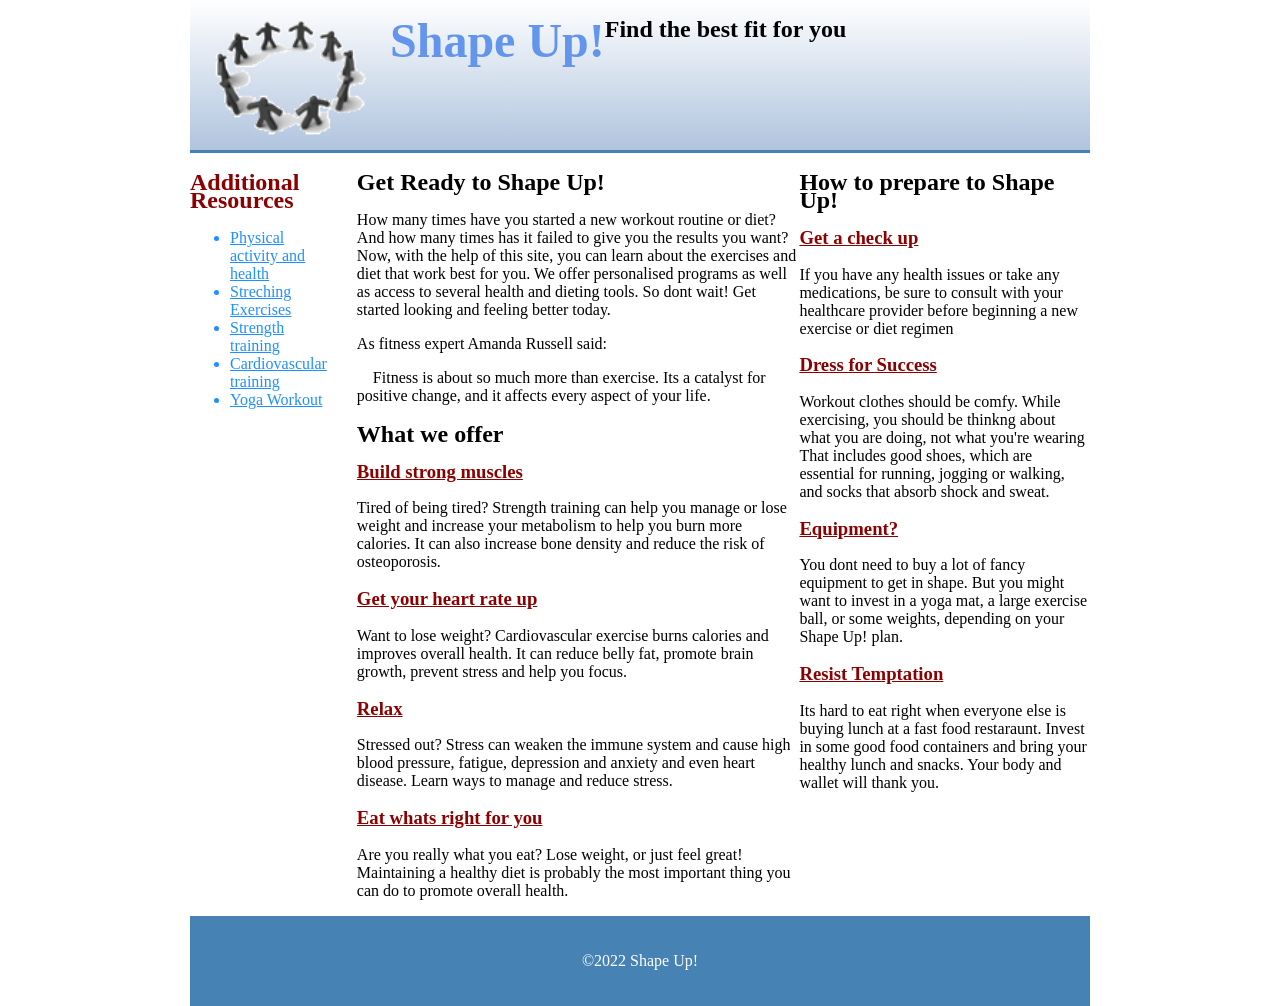
<file: index.html>
<!DOCTYPE html>

<html lang="en">
<head>
	<meta charset="utf-8" />
	<title>Shape Up!</title>
  <link rel="stylesheet" href="css/main.css">
</head>

<body>
<header class="header">
<img src="images/shape_up_logo.png">
<h1>Shape Up!</h1>
<h2>Find the best fit for you</h2>
</header>

<div class="layout">

  <div class="col1">
  <h2>Additional Resources</h2>
  <ul>
    <li>Physical activity and health</li>
    <li>Streching Exercises</li>
    <li>Strength training</li>
    <li>Cardiovascular training</li>
    <li>Yoga Workout</li>
  </ul>
  </div>
  <div class="col2">
<h2>Get Ready to Shape Up!</h2>
<p>How many times have you started a new workout routine or diet? And how many times has it failed to give you the results
you want? Now, with the help of this site, you can learn about the exercises and diet that work best for you.
We offer personalised programs as well as access to several health and dieting tools. So dont wait! Get started looking and feeling better today.</p>

<p>As fitness expert Amanda Russell said:</p>
<p>&nbsp&nbsp&nbsp Fitness is about so much more than exercise. Its a catalyst for positive change, and it affects every aspect of your life.</p>
<h2>What we offer</h2>
<h3>Build strong muscles</h3>
<p>Tired of being tired? Strength training can help you manage or lose weight and increase your metabolism to help you burn more calories.
It can also increase bone density and reduce the risk of osteoporosis.</p>
<h3>Get your heart rate up</h3>
<p>Want to lose weight? Cardiovascular exercise burns calories and improves overall health. It can reduce belly fat,
promote brain growth, prevent stress and help you focus.</p>
<h3>Relax</h3>
<p>Stressed out? Stress can weaken the immune system and cause high blood pressure, fatigue, depression and anxiety
and even heart disease. Learn ways to manage and reduce stress.</p>
<h3>Eat whats right for you</h3>
<p>Are you really what you eat? Lose weight, or just feel great! Maintaining a healthy diet is probably the most important thing you can do to promote overall health.</p>
  </div>
  <div class="col3">
<h2>How to prepare to Shape Up!</h2>
<h3>Get a check up</h3>
<p>If you have any health issues or take any medications, be sure to consult with your healthcare provider
before beginning a new exercise or diet regimen</p>
<h3>Dress for Success</h3>
    <p>Workout clothes should be comfy. While exercising, you should be thinkng about what you are doing, not what you're wearing
    That includes good shoes, which are essential for running, jogging or walking, and socks that absorb shock and sweat.</p>
    <h3>Equipment?</h3>
    <p>You dont need to buy a lot of fancy equipment to get in shape. But you might want to invest in a yoga mat, a large exercise ball, or some weights, depending on your Shape Up! plan.</p>
    <h3>Resist Temptation</h3>
    <p>Its hard to eat right when everyone else is buying lunch at a fast food restaraunt. Invest in some good food containers and bring your healthy lunch and snacks.
    Your body and wallet will thank you.</p>

  </div>
  </div>



<footer class="footer"><p>©2022 Shape Up!</p></footer>
</body>
</html>
</file>
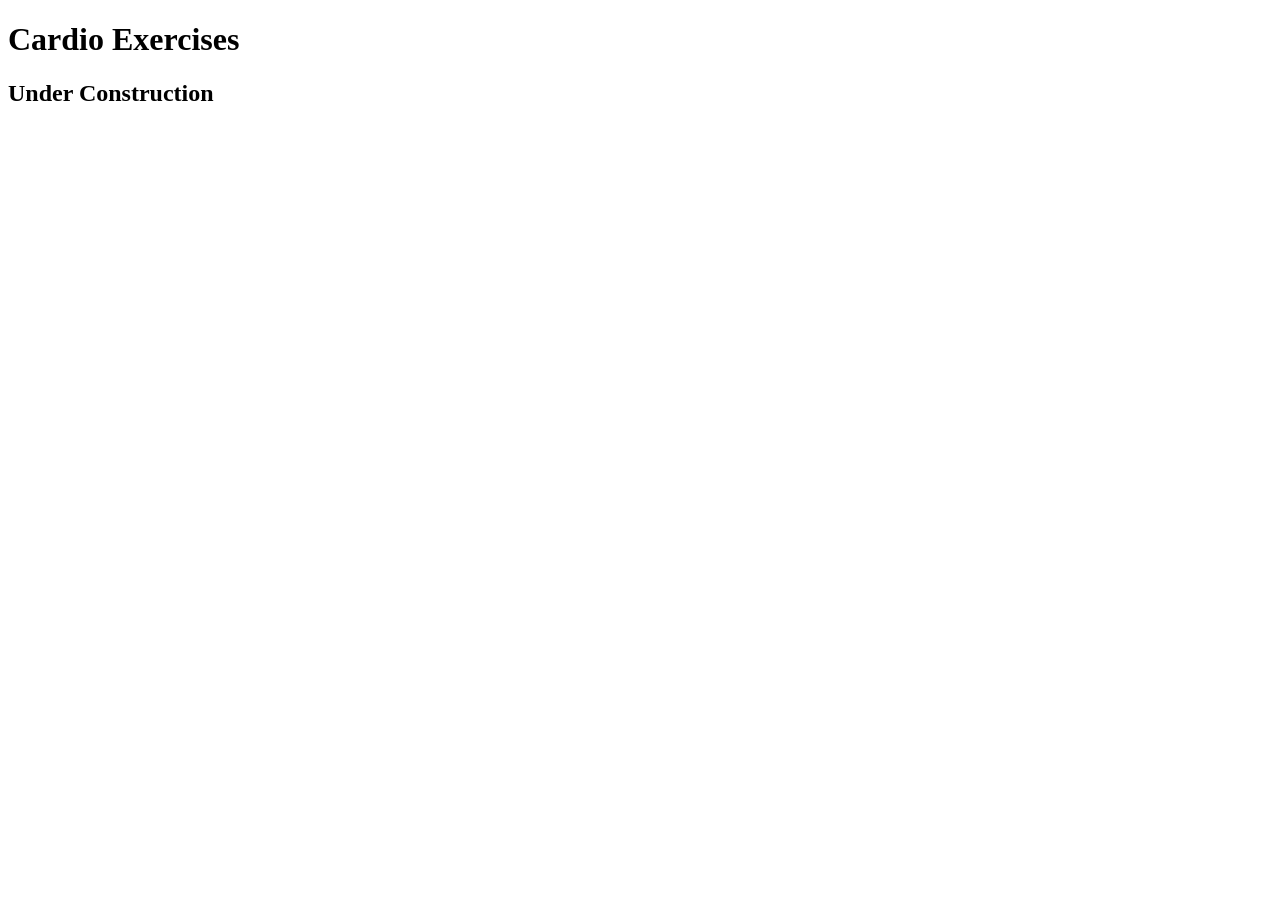
<file: cardio/index.html>
<!DOCTYPE html>

<html lang="en">
<head>
	<meta charset="utf-8">
	<title>Shape Up! | Cardio Exercises</title>
</head>

<body>
	<main>
	    <h1>Cardio Exercises</h1>
		<h2>Under Construction</h2>
	</main>
</body>
</html>
</file>
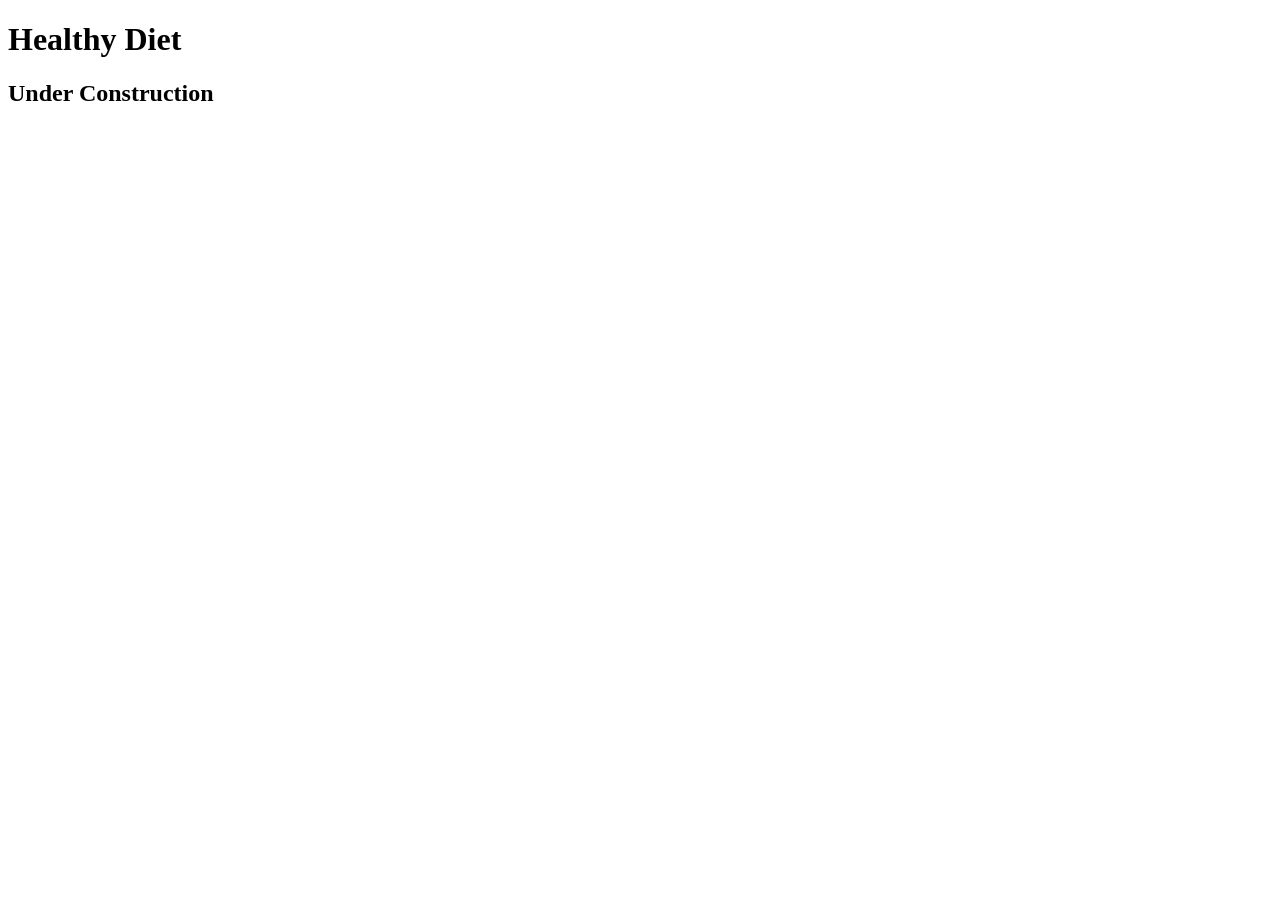
<file: diet/index.html>
<!DOCTYPE html>

<html lang="en">
<head>
	<meta charset="utf-8">
	<title>Shape Up! | Healthy Diet</title>
</head>

<body>
	<main>
	    <h1>Healthy Diet</h1>
		<h2>Under Construction</h2>
	</main>
</body>
</html>
</file>
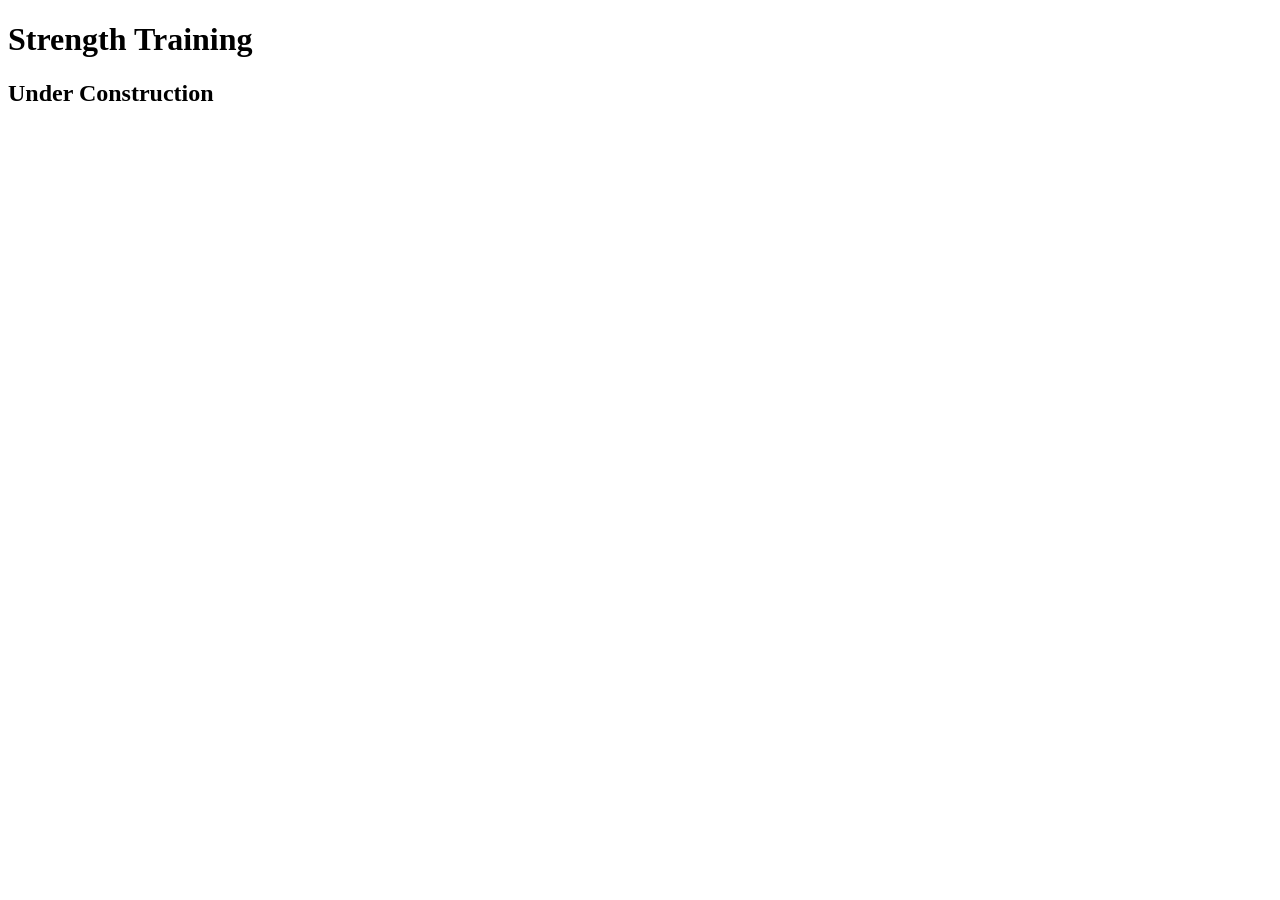
<file: strength/index.html>
<!DOCTYPE html>

<html lang="en">
<head>
	<meta charset="utf-8">
	<title>Shape Up! | Strength Training</title>
</head>

<body>
	<main>
	    <h1>Strength Training</h1>
		<h2>Under Construction</h2>
	</main>
</body>
</html>
</file>
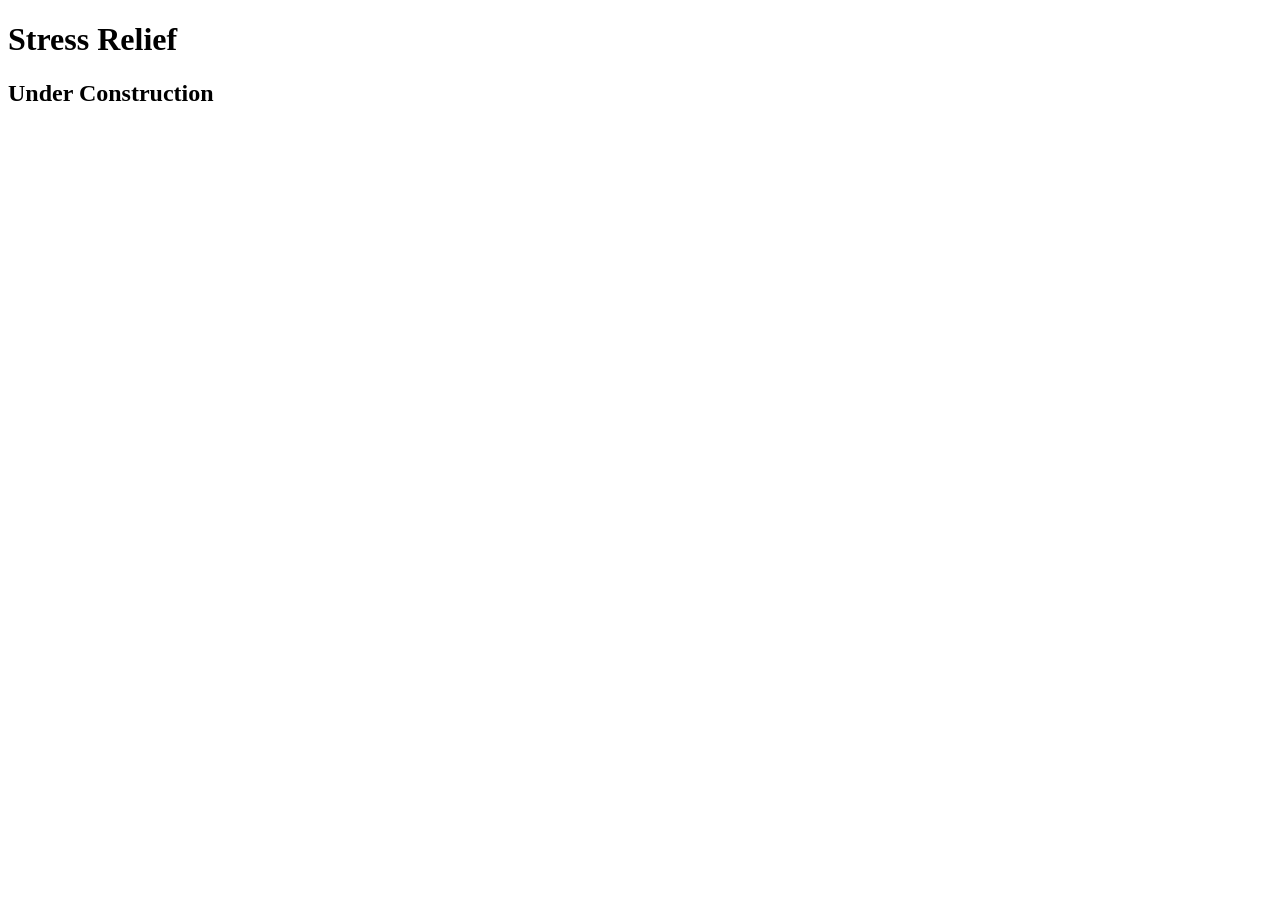
<file: stress/index.html>
<!DOCTYPE html>

<html lang="en">
<head>
	<meta charset="utf-8">
	<title>Shape Up! | Stress</title>
</head>

<body>
    <main>
        <h1>Stress Relief</h1>
        <h2>Under Construction</h2>
	</main>
</body>
</html>
</file>
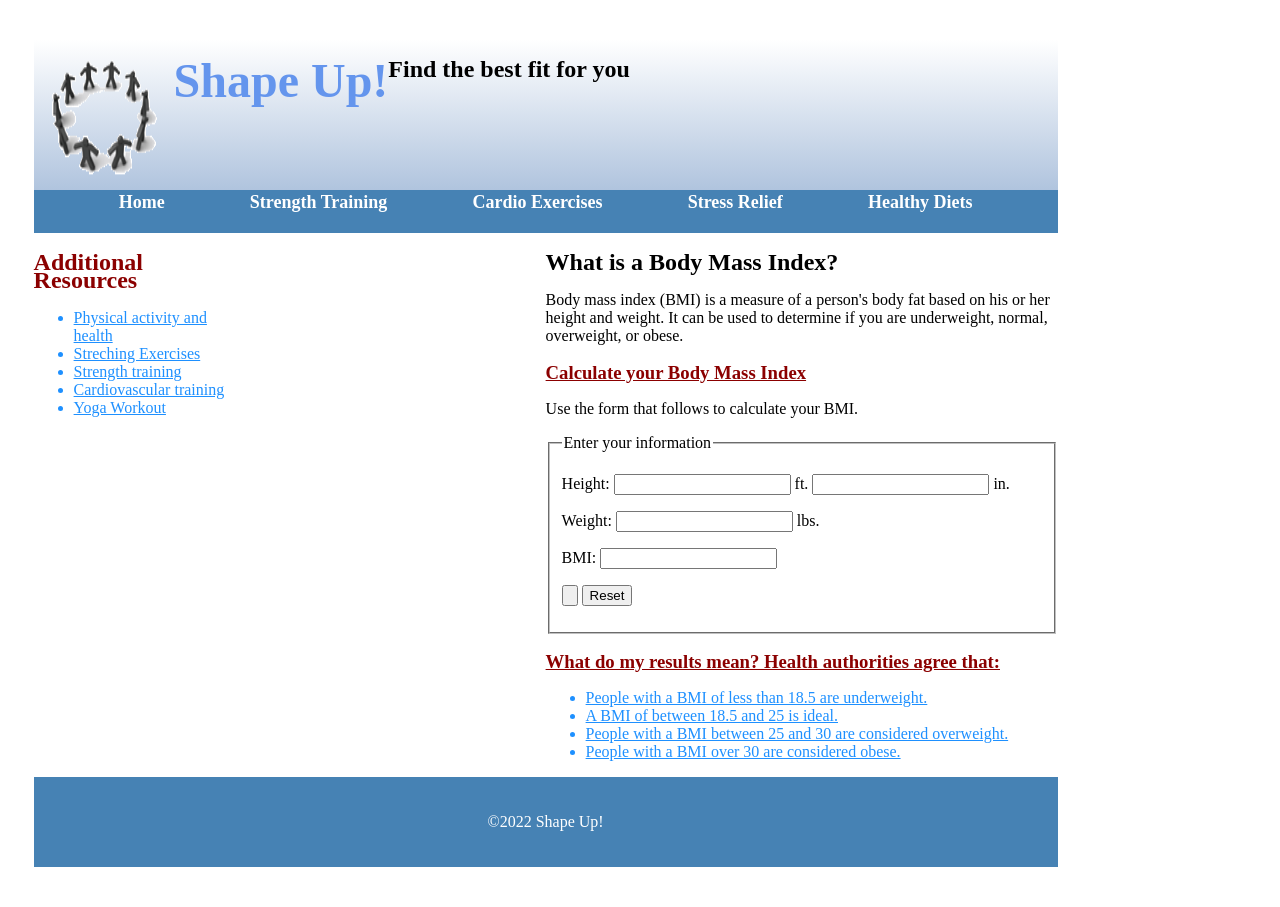
<file: bmi.html>
<!DOCTYPE html>

<html lang="en">
<head>
  <meta charset="utf-8" />
  <title>Shape Up!</title>
  <link rel="stylesheet" href="css/main_rwd.css">
  <link rel="stylesheet" href="styles/slicknav.css">
</head>

<body>
<header class="header">
  <a href ="index_rwd.html"></a>
  <img src="images/shape_up_logo.png">
  <h1>Shape Up!</h1>
  <h2>Find the best fit for you</h2>
</header>
<div class = "menu">
  <a href = "index_rwd.html"class="active">Home</a>
  <a href = "#">Strength Training</a>
  <a href = "#">Cardio Exercises</a>
  <a href = "meditate.html">Stress Relief</a>
  <a href = "Form.html">Healthy Diets</a>

</div>
<div class="layout">
  <div class="col1">
    <h2>Additional Resources</h2>
    <ul>
      <li>Physical activity and health</li>
      <li>Streching Exercises</li>
      <li>Strength training</li>
      <li>Cardiovascular training</li>
      <li>Yoga Workout</li>
    </ul>

  </div>
  <div class="col2">
    <h2>What is a Body Mass Index?</h2>
    <p>Body mass index (BMI) is a measure of a person's body fat based on his or her height and weight. It can be used to determine if you are underweight, normal, overweight, or obese.</p>

    <h3>Calculate your Body Mass Index</h3>
    <p>Use the form that follows to calculate your BMI.</p>

    <!-- BMI Calculation Form -->
    <form id="bmiForm">
      <fieldset>
        <legend>Enter your information</legend>

        <p>
          <label for="feet">Height:</label>
          <input type="number" id="feet" name="feet"> ft.
          <input type="number" id="inches" name="inches"> in.
        </p>

        <p>
          <label for="weight">Weight:</label>
          <input type="number" id="weight" name="weight"> lbs.
        </p>

        <p>
          <label for="bmi">BMI:</label>
          <input type="text" id="bmi" name="bmi">
        </p>

        <p>
          <input type="button" id="calculate">
          <input type="reset" id="reset" value="Reset">
        </p>
      </fieldset>
    </form>

    <h3>What do my results mean? Health authorities agree that:</h3>
    <ul>
      <li>People with a BMI of less than 18.5 are underweight.</li>
      <li>A BMI of between 18.5 and 25 is ideal.</li>
      <li>People with a BMI between 25 and 30 are considered overweight.</li>
      <li>People with a BMI over 30 are considered obese.</li>
    </ul>
  </div>


</div>



<footer class="footer"><p>©2022 Shape Up!</p></footer>
</body>
</html>
</file>
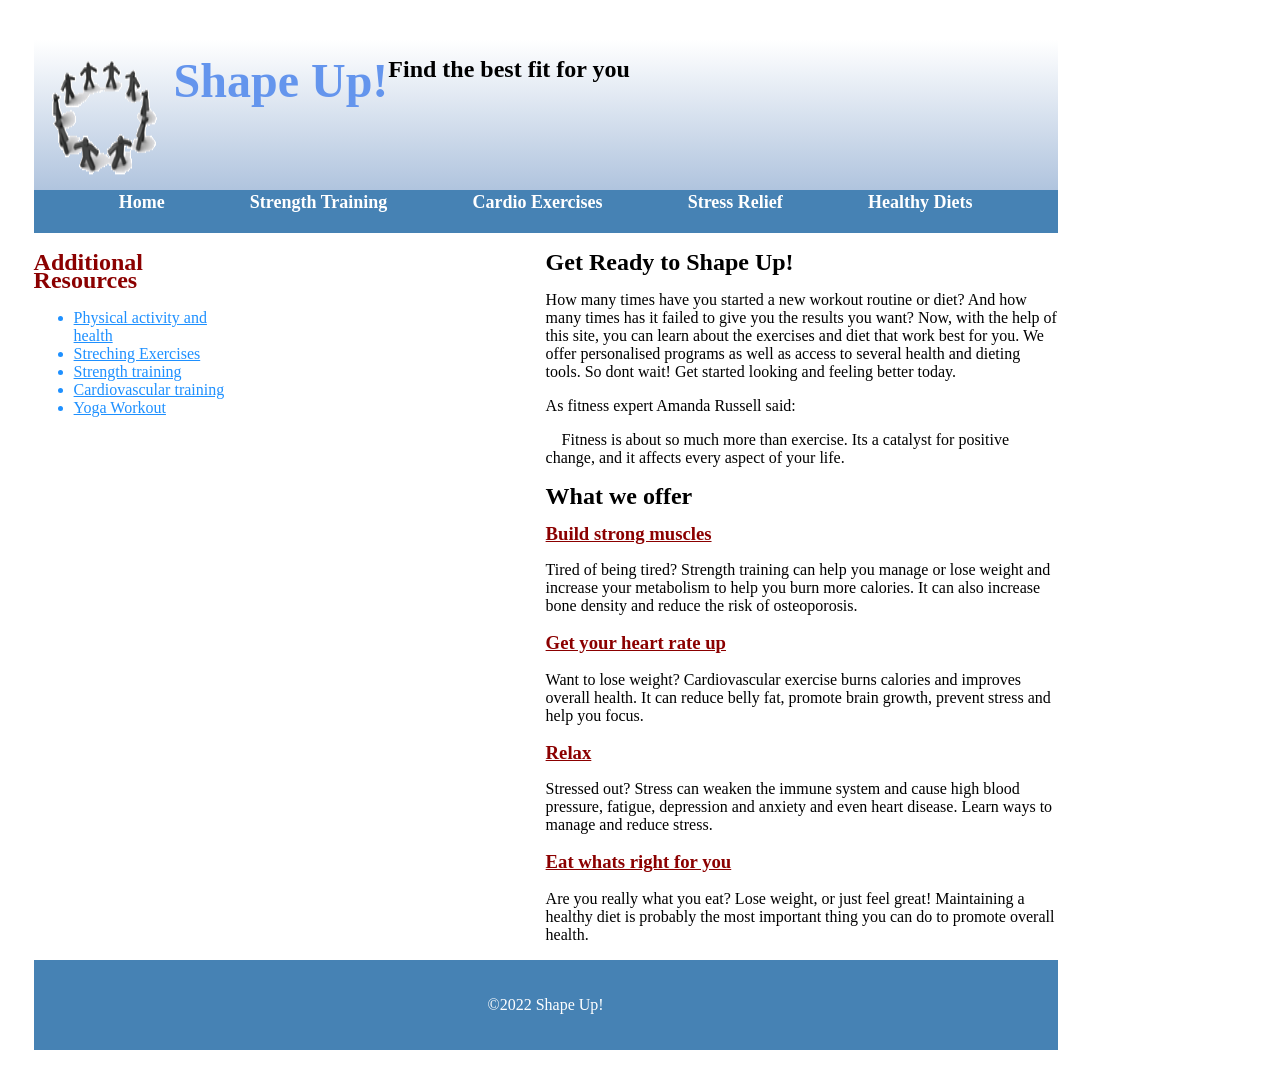
<file: index_rwd.html>
<!DOCTYPE html>

<html lang="en">
<head>
  <meta charset="utf-8" />
  <title>Shape Up!</title>
  <link rel="stylesheet" href="css/main_rwd.css">
  <link rel="stylesheet" href="styles/slicknav.css">
</head>

<body>
<header class="header">
  <a href ="index_rwd.html"></a>
  <img src="images/shape_up_logo.png">
  <h1>Shape Up!</h1>
  <h2>Find the best fit for you</h2>
</header>
<div class = "menu">
<a href = "index_rwd.html"class="active">Home</a>
  <a href = "#">Strength Training</a>
  <a href = "#">Cardio Exercises</a>
  <a href = "#">Stress Relief</a>
  <a href = "#">Healthy Diets</a>

</div>
<div class="layout">
  <div class="col1">
    <h2>Additional Resources</h2>
    <ul>
      <li>Physical activity and health</li>
      <li>Streching Exercises</li>
      <li>Strength training</li>
      <li>Cardiovascular training</li>
      <li>Yoga Workout</li>
    </ul>

  </div>
  <div class="col2">
    <h2>Get Ready to Shape Up!</h2>
    <p>How many times have you started a new workout routine or diet? And how many times has it failed to give you the results
      you want? Now, with the help of this site, you can learn about the exercises and diet that work best for you.
      We offer personalised programs as well as access to several health and dieting tools. So dont wait! Get started looking and feeling better today.</p>

    <p>As fitness expert Amanda Russell said:</p>
    <p>&nbsp&nbsp&nbsp Fitness is about so much more than exercise. Its a catalyst for positive change, and it affects every aspect of your life.</p>
    <h2>What we offer</h2>
    <h3>Build strong muscles</h3>
    <p>Tired of being tired? Strength training can help you manage or lose weight and increase your metabolism to help you burn more calories.
      It can also increase bone density and reduce the risk of osteoporosis.</p>
    <h3>Get your heart rate up</h3>
    <p>Want to lose weight? Cardiovascular exercise burns calories and improves overall health. It can reduce belly fat,
      promote brain growth, prevent stress and help you focus.</p>
    <h3>Relax</h3>
    <p>Stressed out? Stress can weaken the immune system and cause high blood pressure, fatigue, depression and anxiety
      and even heart disease. Learn ways to manage and reduce stress.</p>
    <h3>Eat whats right for you</h3>
    <p>Are you really what you eat? Lose weight, or just feel great! Maintaining a healthy diet is probably the most important thing you can do to promote overall health.</p>
  </div>


  </div>



<footer class="footer"><p>©2022 Shape Up!</p></footer>
</body>
</html>
</file>
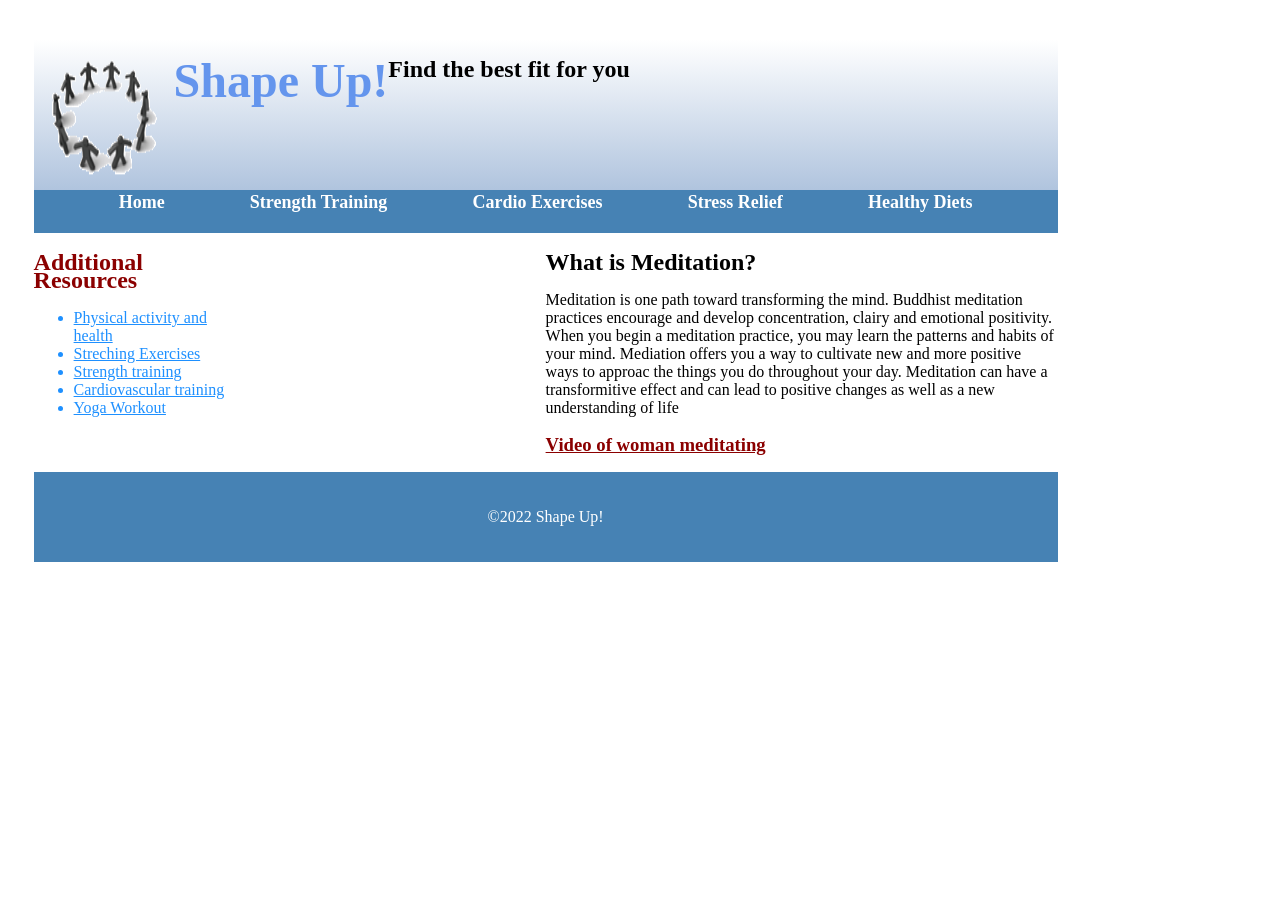
<file: meditate.html>
<!DOCTYPE html>

<html lang="en">
<head>
  <meta charset="utf-8" />
  <title>Shape Up!</title>
  <link rel="stylesheet" href="css/main_rwd.css">
  <link rel="stylesheet" href="styles/slicknav.css">
</head>

<body>
<header class="header">
  <a href ="index_rwd.html"></a>
  <img src="images/shape_up_logo.png">
  <h1>Shape Up!</h1>
  <h2>Find the best fit for you</h2>
</header>
<div class = "menu">
  <a href = "index_rwd.html"class="active">Home</a>
  <a href = "#">Strength Training</a>
  <a href = "#">Cardio Exercises</a>
  <a href = "stress/meditate.html">Stress Relief</a>
  <a href = "Form.html">Healthy Diets</a>

</div>
<div class="layout">
  <div class="col1">
    <h2>Additional Resources</h2>
    <ul>
      <li>Physical activity and health</li>
      <li>Streching Exercises</li>
      <li>Strength training</li>
      <li>Cardiovascular training</li>
      <li>Yoga Workout</li>
    </ul>

  </div>
  <div class="col2">
    <h2>What is Meditation?</h2>
    <p>Meditation is one path toward transforming the mind. Buddhist meditation practices encourage and develop concentration, clairy and emotional positivity.
    When you begin a meditation practice, you may learn the patterns and habits of your mind. Mediation offers you a way to cultivate new and more positive ways
    to approac the things you do throughout your day. Meditation can have a transformitive effect and can lead to positive changes as well as a new understanding of life</p>
    <h3>Video of woman meditating</h3>

  </div>


</div>



<footer class="footer"><p>©2022 Shape Up!</p></footer>
</body>
</html>
</file>
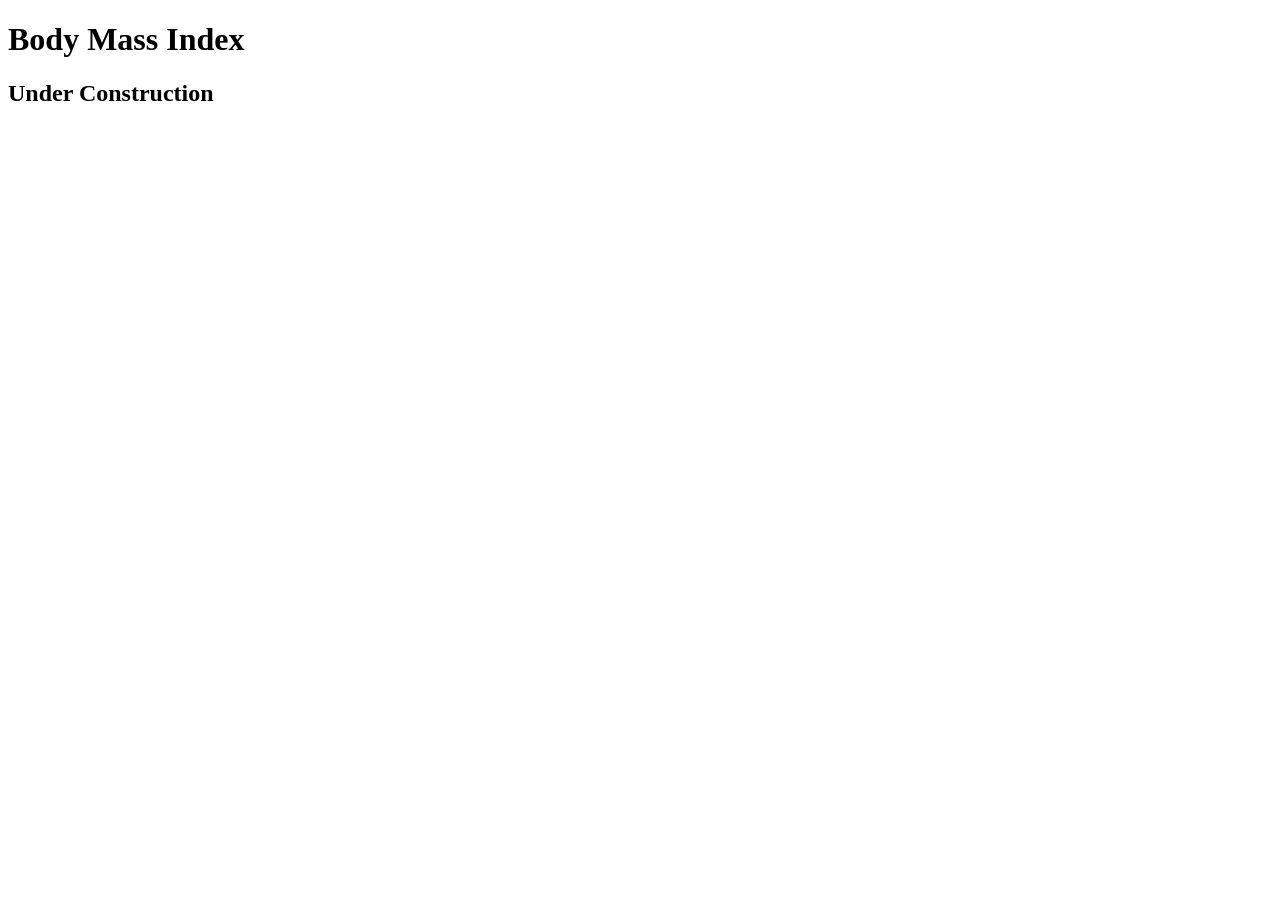
<file: diet/bmi.html>
<!DOCTYPE html>

<html lang="en">
<head>
	<meta charset="utf-8">
	<title>Shape Up! | BMI</title>
</head>

<body>
	<main>
	    <h1>Body Mass Index</h1>
		<h2>Under Construction</h2>
	</main>
</body>
</html>
</file>
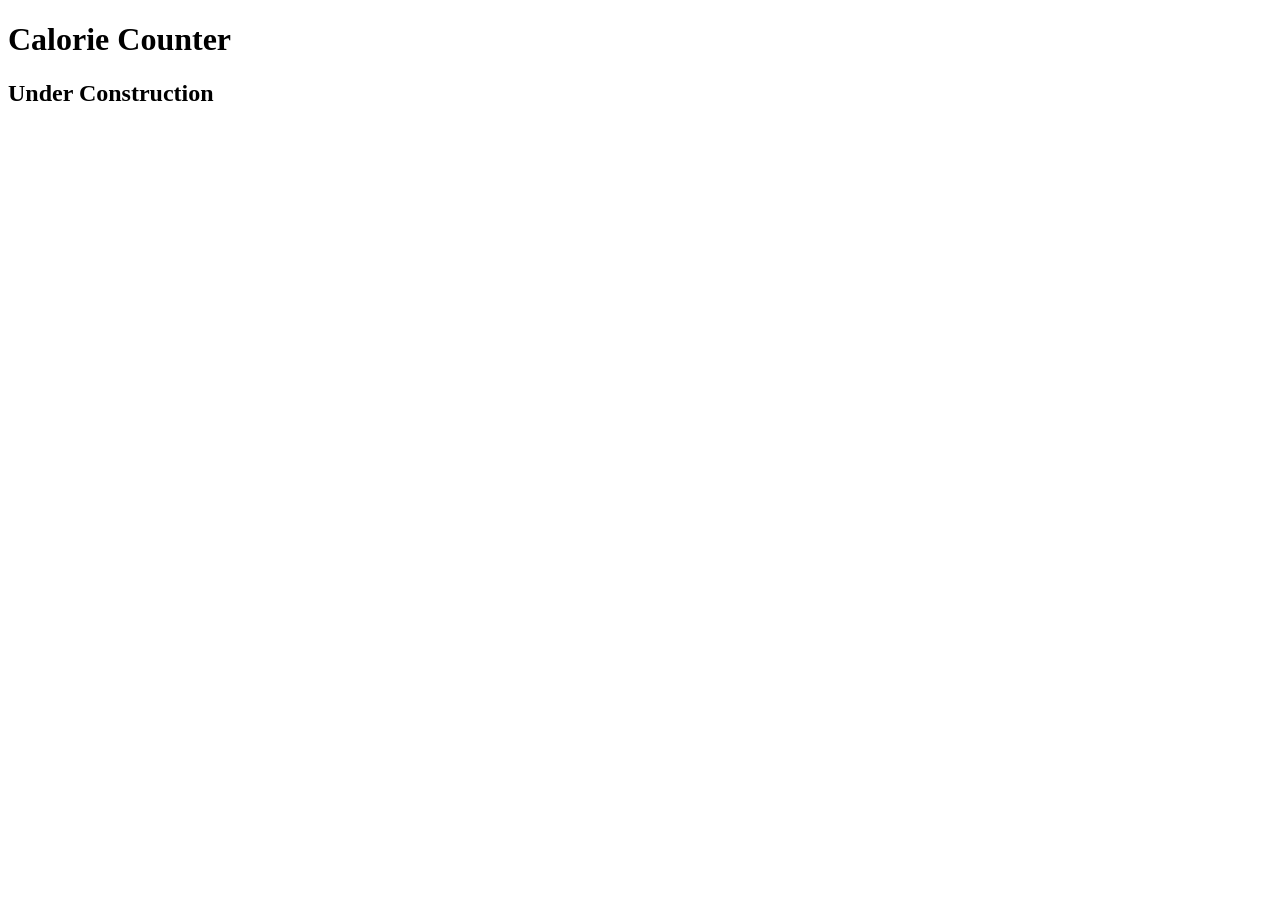
<file: diet/calories.html>
<!DOCTYPE html>

<html lang="en">
<head>
	<meta charset="utf-8">
	<title>Shape Up! | Calorie Counter</title>
</head>

<body>
	<main>
	    <h1>Calorie Counter</h1>
		<h2>Under Construction</h2>	      
    </main>
</body>
</html>
</file>
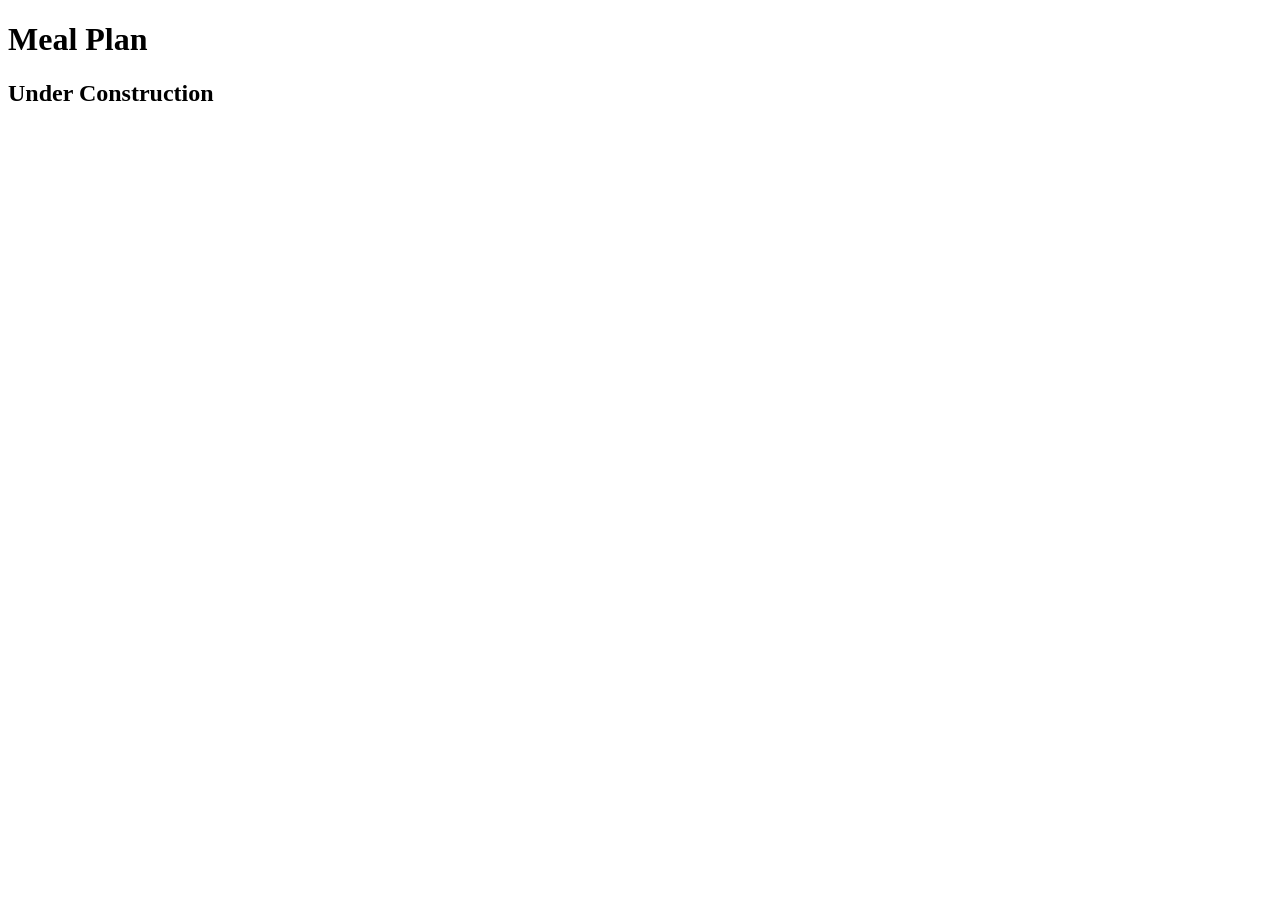
<file: diet/meals.html>
<!DOCTYPE html>

<html lang="en">
<head>
	<meta charset="utf-8">
	<title>Shape Up! | Meal Plan</title>
</head>

<body>
	<main>
	    <h1>Meal Plan</h1>
		<h2>Under Construction</h2>	    
	</main>
</body>
</html>
</file>
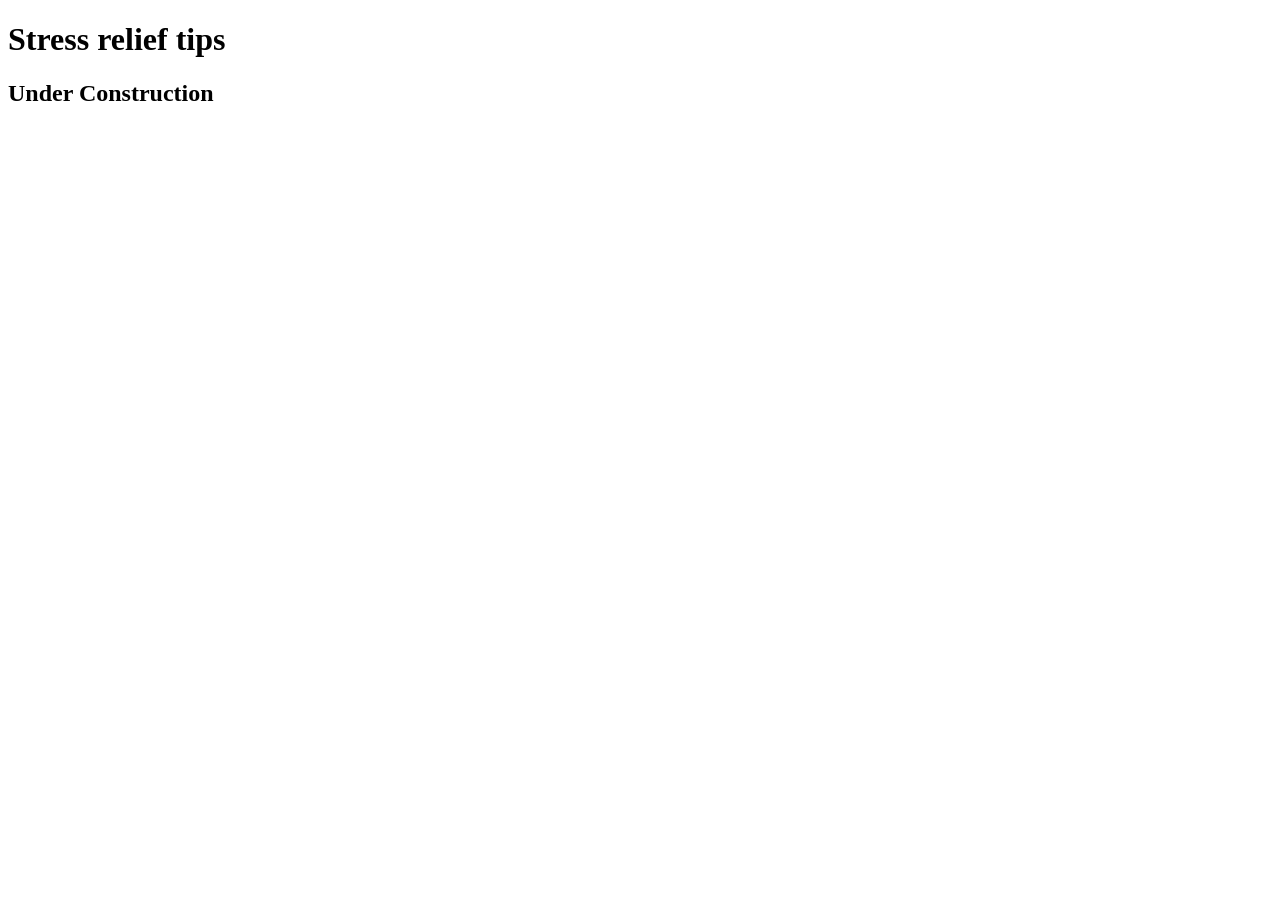
<file: stress/tips.html>
<!DOCTYPE html>

<html lang="en">
<head>
	<meta charset="utf-8">
	<title>Shape Up! | Stress Relief Tips</title>
</head>

<body>
	<main>
	    <h1>Stress relief tips</h1>
		<h2>Under Construction</h2>
	</main>
</body>
</html>
</file>
<file: css/main.css>
.header{
  background: linear-gradient(white, lightsteelblue);
  width: 100%;
  display:flex;
  border-bottom: 3px solid steelblue;
  height: 150px;
}

body{
  width: 900px;
  margin: auto;
  border: 5px steelblue;
  font-family: Calibri;
  line-height: 18px;

}
.col1{
  width:210px;
  float:left;
  margin-right: 30px;

}
.col1 h2{
  color:darkred;

}
.layout{
  grid-template-columns: 1fr 1fr;
  display:flex;
}
.col2{

}
h3{
  color:darkred;
  text-decoration: underline;

}

ul{
  color:dodgerblue;
  text-decoration: underline;

}

.footer{
  text-align: center;
  padding: 20px;
  color: white;
  background-color:steelblue;
}
h1{font-size: 48px;
  color: cornflowerblue;

}
</file>
<file: css/main_rwd.css>
.header{
  background: linear-gradient(white, lightsteelblue);
  width: 100%;
  display:flex;
  border-bottom: 3px solid steelblue;
  height: 150px;
}

body {
  max-width: 1024px;
  margin-top: 1.5em;
  margin-bottom: 1.5em;
  border: 5px steelblue;
  font-family: Calibri;
  line-height: 18px;
  width: 95%;
  padding-left: 2%;
  padding-right: 2%;
  padding-top: 1em;
  padding-bottom: 1em;
}
 header img{
  max-width:140px;
  min-width:70px;
  height:auto;

}
.col1{
  width:210px;
  grid-column: 1/2;


}
.menu{
  height:40px;
  background-color:steelblue;
display:flex;
  justify-content: space-evenly;

}
.menu a{
  color:white;
  text-decoration:none;
  font-size: 18px;
font-weight: bold;

}

@media screen and (max-width: 900px) {
  body{
    box-shadow: none;
    font-size:90%;
  }
}
@media screen and (max-width: 767px){
     body{
font-size:80%;
     .menu{
display:none;}
}

}

@media screen and (max-width:479px){
  body{
    font-size:70%;
  }

}
.col1 h2{
  color:darkred;

}
.layout{
  display:grid;
  grid-template-columns: 1fr 1fr;

}
.col2{
grid-column: 2/2;
}
h3{
  color:darkred;
  text-decoration: underline;

}

ul{
  color:dodgerblue;
  text-decoration: underline;

}
main a.active{
  color:black;
}

.footer{
  text-align: center;
  padding: 20px;
  color: white;
  background-color:steelblue;
}
h1{font-size: 48px;
  color: cornflowerblue;

}
</file>
